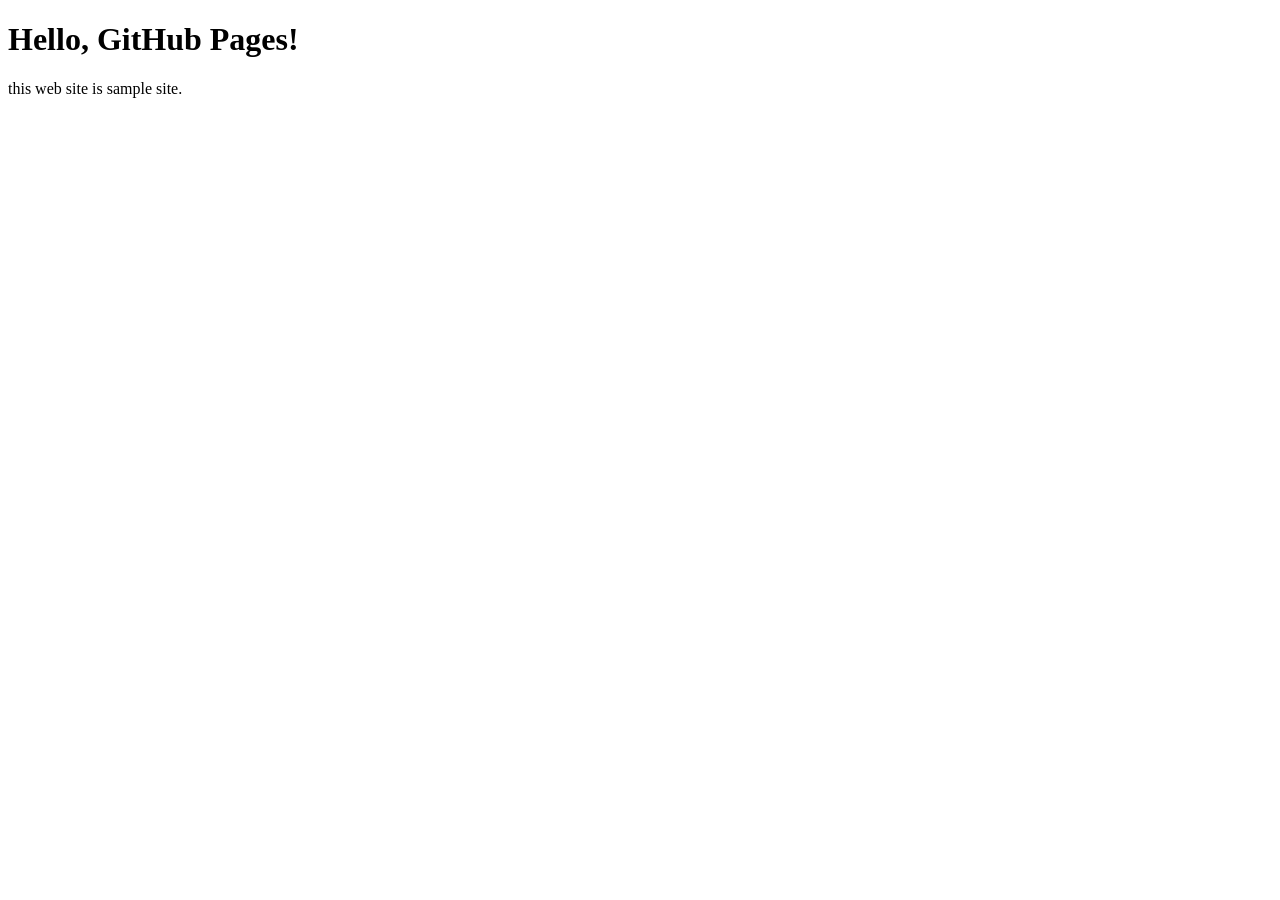
<file: portfolio1.html>
<!DOCTYPE html>
<html lang="ja">
<head>
    <meta charset="UTF-8">
    <meta http-equiv="X-UA-Compatible" content="IE=edge">
    <meta name="viewport" content="width=device-width, initial-scale=1.0">
    <title>GitHub Pages - sample</title>
</head>
<body>
    <h1>Hello, GitHub Pages!</h1>
    <p>this web site is sample site.</p>
</body>
</html>
</file>
